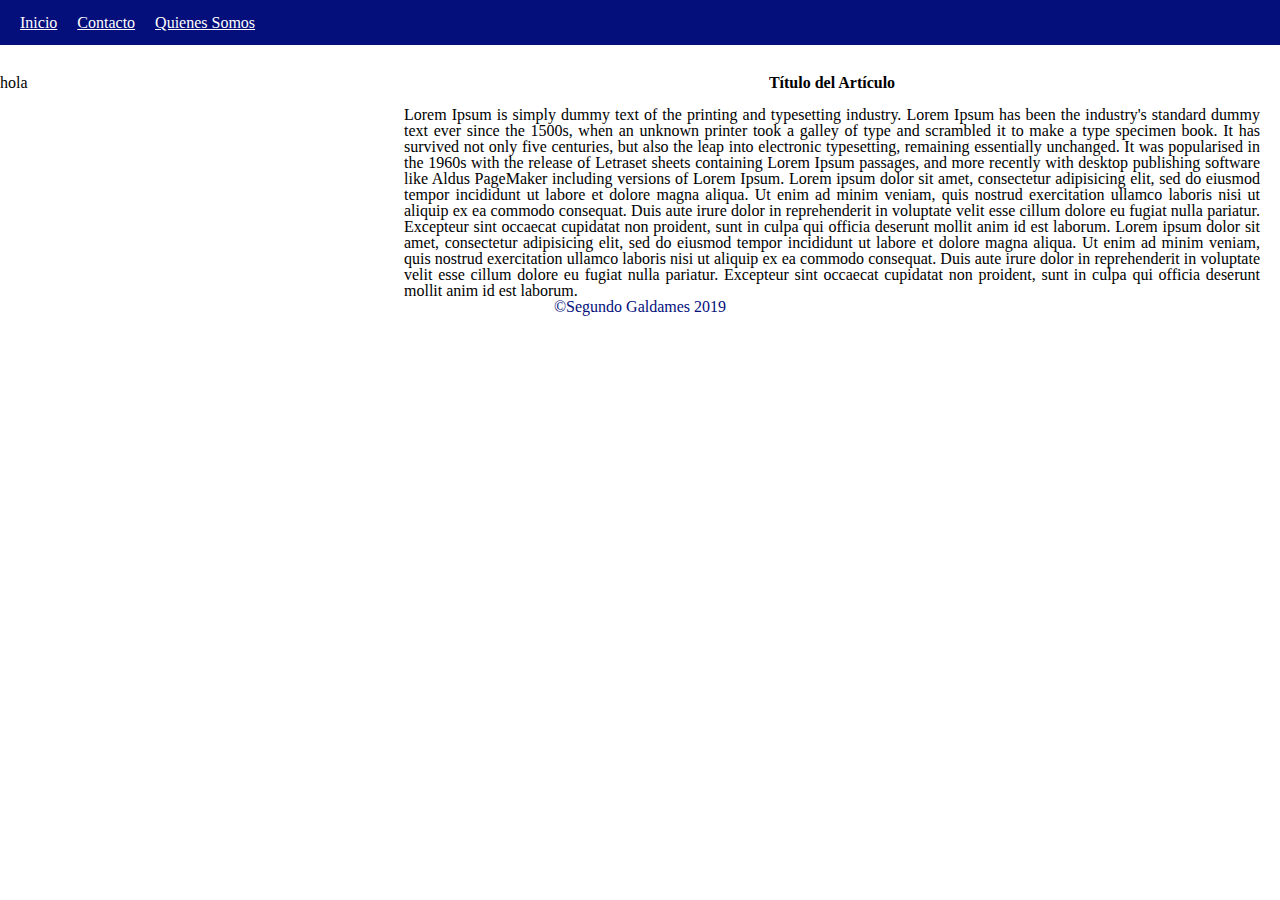
<file: index.html>
<!DOCTYPE html>
<html>
	<head>
		<!--Esta etiqueta maneja las configuraciones de la pagina-->
		<meta charset="UTF-8">
		<title>Primer Proyecto Web</title>
		<link rel="stylesheet" type="text/css" href="css/reset.css">
		<link rel="stylesheet" type="text/css" href="css/estilos.css">
	</head>
	<body>
		<header>
			<nav>
				<ul>
					<li>
						<a href="index.html">Inicio</a>
					</li>
					<li>
						<a href="contacto.html">Contacto</a>
					</li>
					<li>
						<a href="#">Quienes Somos</a>
					</li>
				</ul>
			</nav>
		</header>
		<!--Aqui se escribe el contenido-->
		<!--Seccion general del sitio-->
		<section style="margin-top: 30px; width: 100%">
			<section style="width: 30%">
				hola
			</section>
			<section style="width: 70%">
				<h2 style="font-weight: bold;text-align: center">Título del Artículo</h2>
				<br>
				<p>
					Lorem Ipsum is simply dummy text of the printing and typesetting industry. Lorem Ipsum has been the industry's standard dummy text ever since the 1500s, when an unknown printer took a galley of type and scrambled it to make a type specimen book. It has survived not only five centuries, but also the leap into electronic typesetting, remaining essentially unchanged. It was popularised in the 1960s with the release of Letraset sheets containing Lorem Ipsum passages, and more recently with desktop publishing software like Aldus PageMaker including versions of Lorem Ipsum.
					Lorem ipsum dolor sit amet, consectetur adipisicing elit, sed do eiusmod
					tempor incididunt ut labore et dolore magna aliqua. Ut enim ad minim veniam,
					quis nostrud exercitation ullamco laboris nisi ut aliquip ex ea commodo
					consequat. Duis aute irure dolor in reprehenderit in voluptate velit esse
					cillum dolore eu fugiat nulla pariatur. Excepteur sint occaecat cupidatat non
					proident, sunt in culpa qui officia deserunt mollit anim id est laborum.
					Lorem ipsum dolor sit amet, consectetur adipisicing elit, sed do eiusmod
					tempor incididunt ut labore et dolore magna aliqua. Ut enim ad minim veniam,
					quis nostrud exercitation ullamco laboris nisi ut aliquip ex ea commodo
					consequat. Duis aute irure dolor in reprehenderit in voluptate velit esse
					cillum dolore eu fugiat nulla pariatur. Excepteur sint occaecat cupidatat non
					proident, sunt in culpa qui officia deserunt mollit anim id est laborum.
				</p>
			</section>
		</section>
		<!--fin seccion general-->		
		<footer style="width: 100%; padding-top: 50px">
			<span style="text-align: center; color:#040F7B; display: block;">&copy;Segundo Galdames 2019</span>
		</footer>
	</body>
</html>
</file>
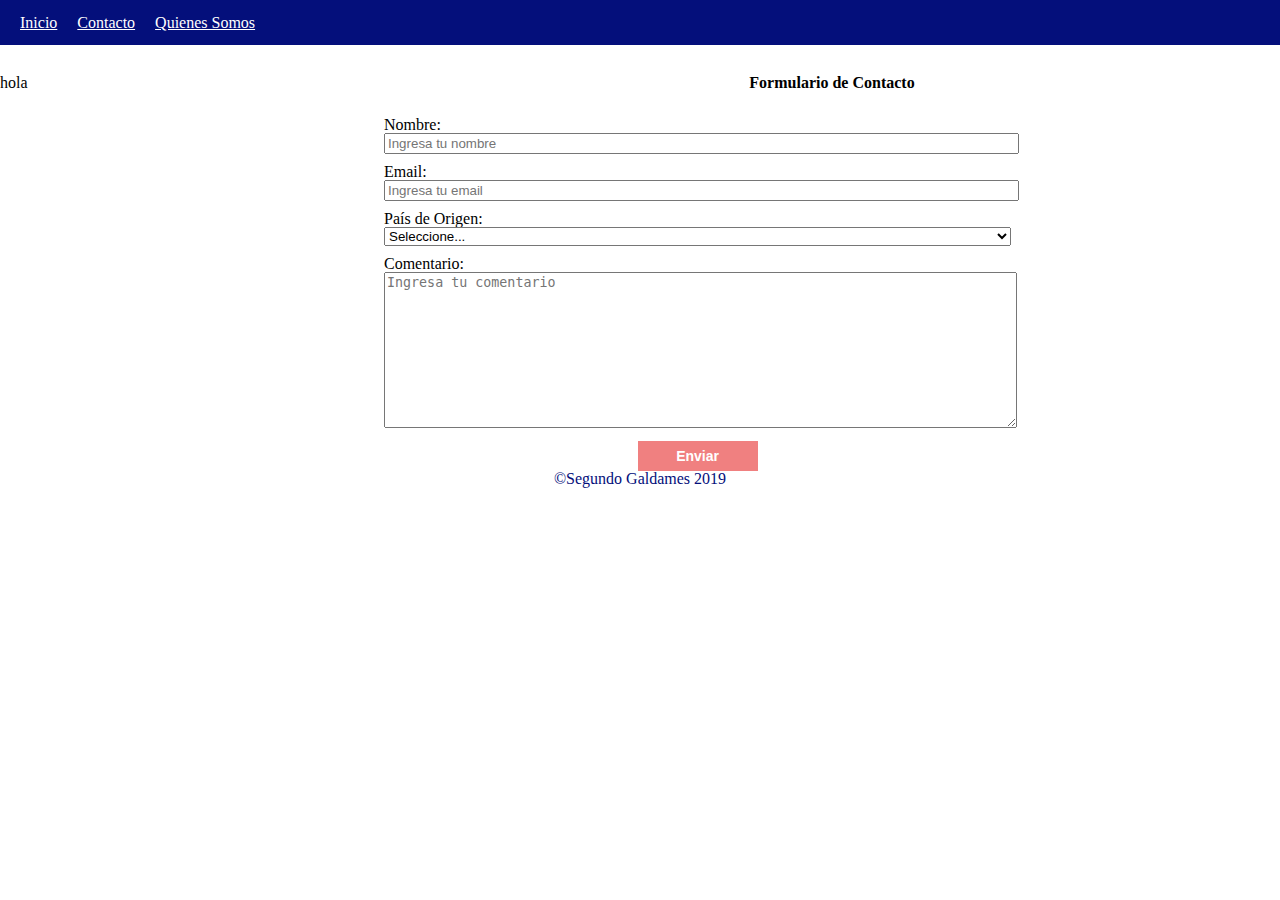
<file: contacto.html>
<!DOCTYPE html>
<html>
	<head>
		<!--Esta etiqueta maneja las configuraciones de la pagina-->
		<meta charset="UTF-8">
		<title>Primer Proyecto Web</title>
		<link rel="stylesheet" type="text/css" href="css/reset.css">
		<link rel="stylesheet" type="text/css" href="css/estilos.css">
	</head>
	<body>
		<header>
			<nav>
				<ul>
					<li>
						<a href="index.html">Inicio</a>
					</li>
					<li>
						<a href="contacto.html">Contacto</a>
					</li>
					<li>
						<a href="#">Quienes Somos</a>
					</li>
				</ul>
			</nav>
		</header>
		<!--Aqui se escribe el contenido-->
		<!--Seccion general del sitio-->
		<section style="margin-top: 30px; width: 100%">
			<section style="width: 30%">
				hola
			</section>
			<section style="width: 70%">
				<h2 style="font-weight: bold;text-align: center">Formulario de Contacto </h2>
				<br>
				<form method="post" action="">
					<div class="form-group">
						<label>Nombre:</label>
						<input type="text" name="nombre" placeholder="Ingresa tu nombre" class="form-element">
					</div>
					<div class="form-group">
						<label>Email:</label>
						<input type="email" name="email" placeholder="Ingresa tu email" class="form-element">
					</div>
					<div class="form-group">
						<label>País de Origen:</label>
						<select name="pais" class="form-element">
							<option value="">Seleccione...</option>
							<option value="1">Chile</option>
							<option value="2">Argentina</option>
							<option value="3">Perú</option>
							<option value="4">Venezuela</option>
						</select>
					</div>
					<div class="form-group">
						<label>Comentario:</label>
						<textarea name="comentario" placeholder="Ingresa tu comentario" class="form-element" rows="10"></textarea>
					</div>
					
					<div class="boton form-group">
						<input type="submit" value="Enviar" class="button">
					</div>
					
					<!-- <button type="submit">Enviar</button> -->
				</form>
			</section>
		</section>
		<!--fin seccion general-->		
		<footer style="width: 100%; padding-top: 50px">
			<span style="text-align: center; color:#040F7B; display: block;">&copy;Segundo Galdames 2019</span>
		</footer>
	</body>
</html>
</file>
<file: css/estilos.css>
header{
	background-color: #040F7B;
	height: 40px;
	padding-top: 5px;
}
ul{
	margin-left: 10px;
}
li{
	float:left;
}
a{
	padding-top: 10px;
	padding-right: 10px;
	padding-left: 10px;
	padding-bottom: 10px;
	display: block;
	color: #fff;
}
a:hover{
	color:#F4F807;
	text-decoration: underline;
}
section{
	float: left;
}
p{
	text-align: justify;
	margin-right: 20px;
	margin-left: 20px;
}

form{
	width: 70%;
}
/*input{
	width: 100%;
}
select{
	width: 100%;
}
textarea{
	width: 100%;
}
*/
.form-element{
	width: 100%;
}

.form-group{
	margin-top:10px;
}

.boton{
	text-align: center;
}

.button{
	background-color: #F08080;
	border: 0;
	width: 120px;
	height: 30px;
	color: #fff;
	font-size: 14px;
	font-weight: bold;
}
.button:hover{
	background-color: #E99D81;
}
</file>
